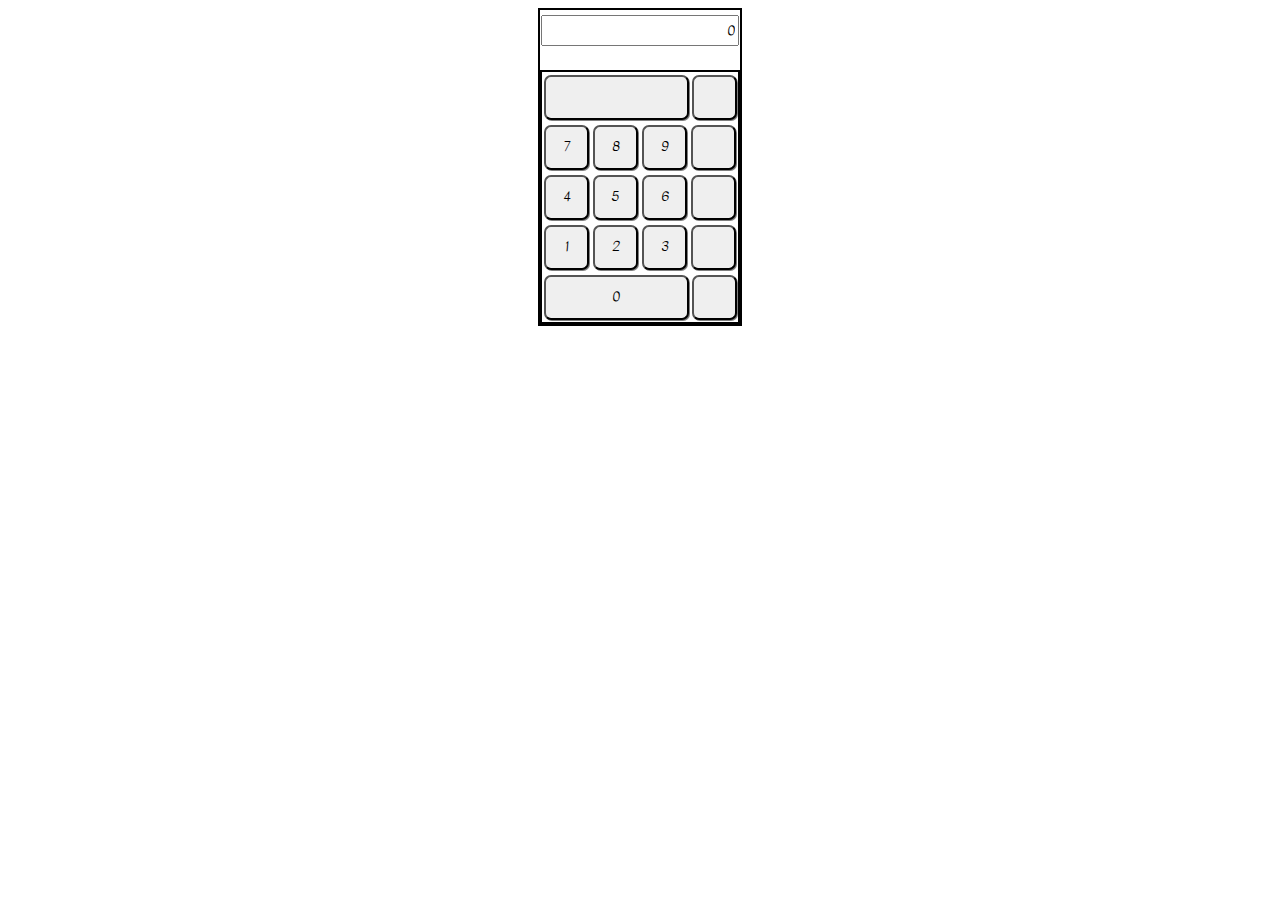
<file: challenge-23/index.html>
<!DOCTYPE html>
<html>
	<head>
		<title>Challenge-23</title>
		<meta charset='utf-8' />
		<meta name='viewport' content='width=device-width, initial-scale=1.0' />
		<link rel="stylesheet" href="https://use.fontawesome.com/releases/v5.0.13/css/all.css" integrity="sha384-DNOHZ68U8hZfKXOrtjWvjxusGo9WQnrNx2sqG0tfsghAvtVlRW3tvkXWZh58N9jp" crossorigin="anonymous">
		<link href="https://fonts.googleapis.com/css?family=Kavivanar" rel="stylesheet">
		<style type="text/css">
			* {
				font-family: 'Kavivanar', cursive;
			}
			.form-central {
				width: 200px;
				display: block;
				margin: auto;
				border: 2px solid black;
			}
			.input-calc {
				width: 190px;
				display: block;
				margin: auto;
				margin-top: 5px;
				text-align: right;
				height: 25px;
			}
			.calc-keypad {
				display: flex;
				justify-content: space-between;
				flex-wrap: wrap;
				flex-direction: row;
				height: 250px;
				border: 2px solid black;
			}
			.calc-btn {
				width: 45px;
				height: 45px;
				margin: auto;
				border-radius: 7px;
				box-shadow: 1px 1px 0.5px rgba(0, 0, 0, 0.5);
			}
			.calc-btn:hover {
				background-color: #03efd5;
			}
			.btn-wide-3 {
				width: 145px;
			}
			.btn-height-2 {
				height: 95px;
			}
			.calc-keypad :nth-child(1) { order: 0; }
			.calc-keypad :nth-child(2) { order: 1; }
			.calc-keypad :nth-child(3) { order: 9; }
			.calc-keypad :nth-child(4) { order: 5; }
			.calc-keypad :nth-child(5) { order: 13; }
			.calc-keypad :nth-child(6) { order: 15; }
			.calc-keypad :nth-child(7) { order: 4; }
			.calc-keypad :nth-child(8) { order: 3; }
			.calc-keypad :nth-child(9) { order: 2; }
			.calc-keypad :nth-child(10) { order: 8; }
			.calc-keypad :nth-child(11) { order: 7; }
			.calc-keypad :nth-child(12) { order: 6; }
			.calc-keypad :nth-child(13) { order: 12; }
			.calc-keypad :nth-child(14) { order: 11; }
			.calc-keypad :nth-child(15) { order: 10; }
			.calc-keypad :nth-child(16) { order: 14; }
		</style>
	</head>
	
	<body>
		<form class='form-central'>
			<input class='input-calc' type="text" value=0 readonly><br />
			<div class='calc-keypad'>
				<button class='calc-btn btn-wide-3' type="button" value='clear' data-js="btn">
					<i class='fas fa-undo'></i>
				</button>
				<button class='calc-btn' type="button" value='divide' data-js="btn">
					<i class='fas fa-divide'></i>
				</button>
				<button class='calc-btn' type="button" value='sum' data-js="btn">
					<i class='fas fa-plus'></i>
				</button>
				<button class='calc-btn' type="button" value='multiply' data-js="btn">
					<i class='fas fa-times'></i>
				</button>
				<button class='calc-btn' type="button" value='subtract' data-js="btn">
					<i class='fas fa-minus'></i>
				</button>
				<button class='calc-btn' type="button" value='equals' data-js="btn">
					<i class='fas fa-equals'></i>
				</button>
				<button class='calc-btn' type="button" value="9" data-js="btn">
					9
				</button>
				<button class='calc-btn' type="button" value="8" data-js="btn">
					8
				</button>
				<button class='calc-btn' type="button" value="7" data-js="btn">
					7
				</button>
				<button class='calc-btn' type="button" value="6" data-js="btn">
					6
				</button>
				<button class='calc-btn' type="button" value="5" data-js="btn">
					5
				</button>
				<button class='calc-btn' type="button" value="4" data-js="btn">
					4
				</button>
				<button class='calc-btn' type="button" value="3" data-js="btn">
					3
				</button>
				<button class='calc-btn' type="button" value="2" data-js="btn">
					2	
				</button>
				<button class='calc-btn' type="button" value="1" data-js="btn">
					1	
				</button>
        <button class='calc-btn btn-wide-3' type="button" value="0" data-js="btn">
        	0
        </button>
			</div>
		</form>
		<script src='challenge-23.js'></script>
	</body>
</html>
</file>
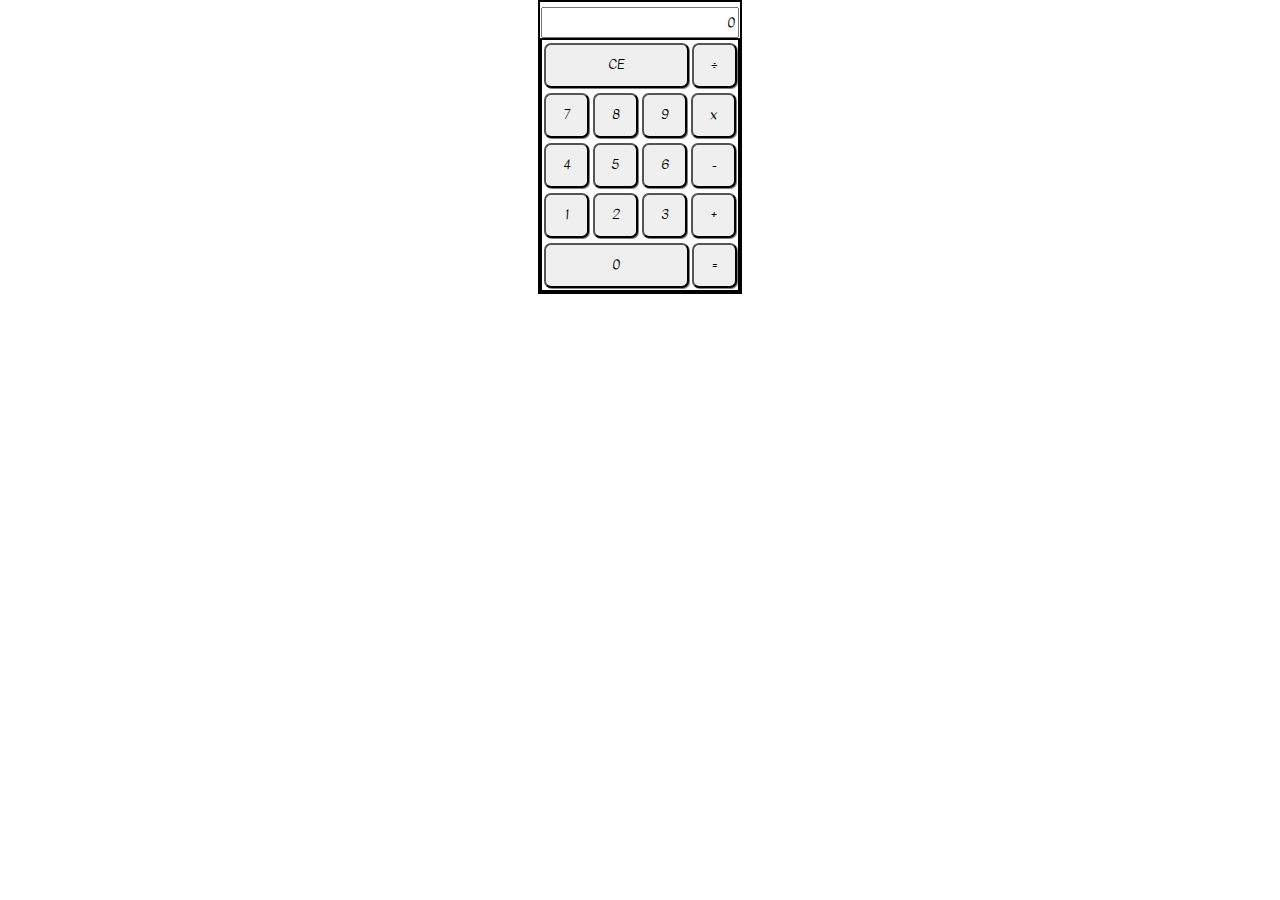
<file: challenge-24/index.html>
<!DOCTYPE html>
<html lang="pt-br">
<head>
  <meta charset="utf-8">
  <title>Challenge 24 - Calculator</title>
  <meta charset='utf-8' />
	<meta name='viewport' content='width=device-width, initial-scale=1.0' />
	<link rel="stylesheet" href="https://use.fontawesome.com/releases/v5.0.13/css/all.css" integrity="sha384-DNOHZ68U8hZfKXOrtjWvjxusGo9WQnrNx2sqG0tfsghAvtVlRW3tvkXWZh58N9jp" crossorigin="anonymous">
	<link href="https://fonts.googleapis.com/css?family=Kavivanar" rel="stylesheet">
	<style type="text/css">
		* {
			font-family: 'Kavivanar', cursive;
		}
		.form-central {
			width: 200px;
			display: block;
			margin: auto;
			border: 2px solid black;
		}
		.input-calc {
			width: 190px;
			display: block;
			margin: auto;
			margin-top: 5px;
			text-align: right;
			height: 25px;
		}
		.calc-keypad {
			display: flex;
			justify-content: space-between;
			flex-wrap: wrap;
			flex-direction: row;
			height: 250px;
			border: 2px solid black;
		}
		.calc-btn {
			width: 45px;
			height: 45px;
			margin: auto;
			border-radius: 7px;
			box-shadow: 1px 1px 0.5px rgba(0, 0, 0, 0.5);
		}
		.calc-btn:hover {
			background-color: #03efd5;
		}
		.btn-wide-3 {
			width: 145px;
		}
		.btn-height-2 {
			height: 95px;
		}
		.calc-keypad :nth-child(1) { order: 14; } /* 0 */
		.calc-keypad :nth-child(2) { order: 10; } /* 1 */
		.calc-keypad :nth-child(3) { order: 11; } /* 2 */
		.calc-keypad :nth-child(4) { order: 12; } /* 3 */
		.calc-keypad :nth-child(5) { order: 6; } /* 4 */
		.calc-keypad :nth-child(6) { order: 7; } /* 5 */
		.calc-keypad :nth-child(7) { order: 8; } /* 6 */
		.calc-keypad :nth-child(8) { order: 2; } /* 7 */
		.calc-keypad :nth-child(9) { order: 3; } /* 8 */
		.calc-keypad :nth-child(10) { order: 4; } /* 9 */
		.calc-keypad :nth-child(11) { order: 13; } /* + */
		.calc-keypad :nth-child(12) { order: 9; } /* - */
		.calc-keypad :nth-child(13) { order: 5; } /* * */
		.calc-keypad :nth-child(14) { order: 1; } /* / */
		.calc-keypad :nth-child(15) { order: 15; } /* = */
		.calc-keypad :nth-child(16) { order: 0; } /* CE */
	</style>
</head>
<body class='form-central'>
  <input class='input-calc' type="text" value="0" readonly data-js="visor">
  <div class='calc-keypad'>
    <!--<div class="buttons-numbers">-->
      <button class='calc-btn btn-wide-3' data-js="button-number" value="0">0</button>
      <button class='calc-btn' data-js="button-number" value="1">1</button>
      <button class='calc-btn' data-js="button-number" value="2">2</button>
      <button class='calc-btn' data-js="button-number" value="3">3</button>
      <button class='calc-btn' data-js="button-number" value="4">4</button>
      <button class='calc-btn' data-js="button-number" value="5">5</button>
      <button class='calc-btn' data-js="button-number" value="6">6</button>
      <button class='calc-btn' data-js="button-number" value="7">7</button>
      <button class='calc-btn' data-js="button-number" value="8">8</button>
      <button class='calc-btn' data-js="button-number" value="9">9</button>
    <!--</div>-->
  
    <!--<div class="operations">-->
      <button class='calc-btn' data-js="button-operation" value="+">+</button>
      <button class='calc-btn' data-js="button-operation" value="-">-</button>
      <button class='calc-btn' data-js="button-operation" value="x">x</button>
      <button class='calc-btn' data-js="button-operation" value="÷">÷</button>
      <button class='calc-btn' data-js="button-equal" value="=">=</button>
      <button class='calc-btn btn-wide-3' data-js="button-ce" value="ce">CE</button>
    <!--</div>-->
  </div>

  <script src="challenge-24.js"></script>
</body>
</html>
</file>
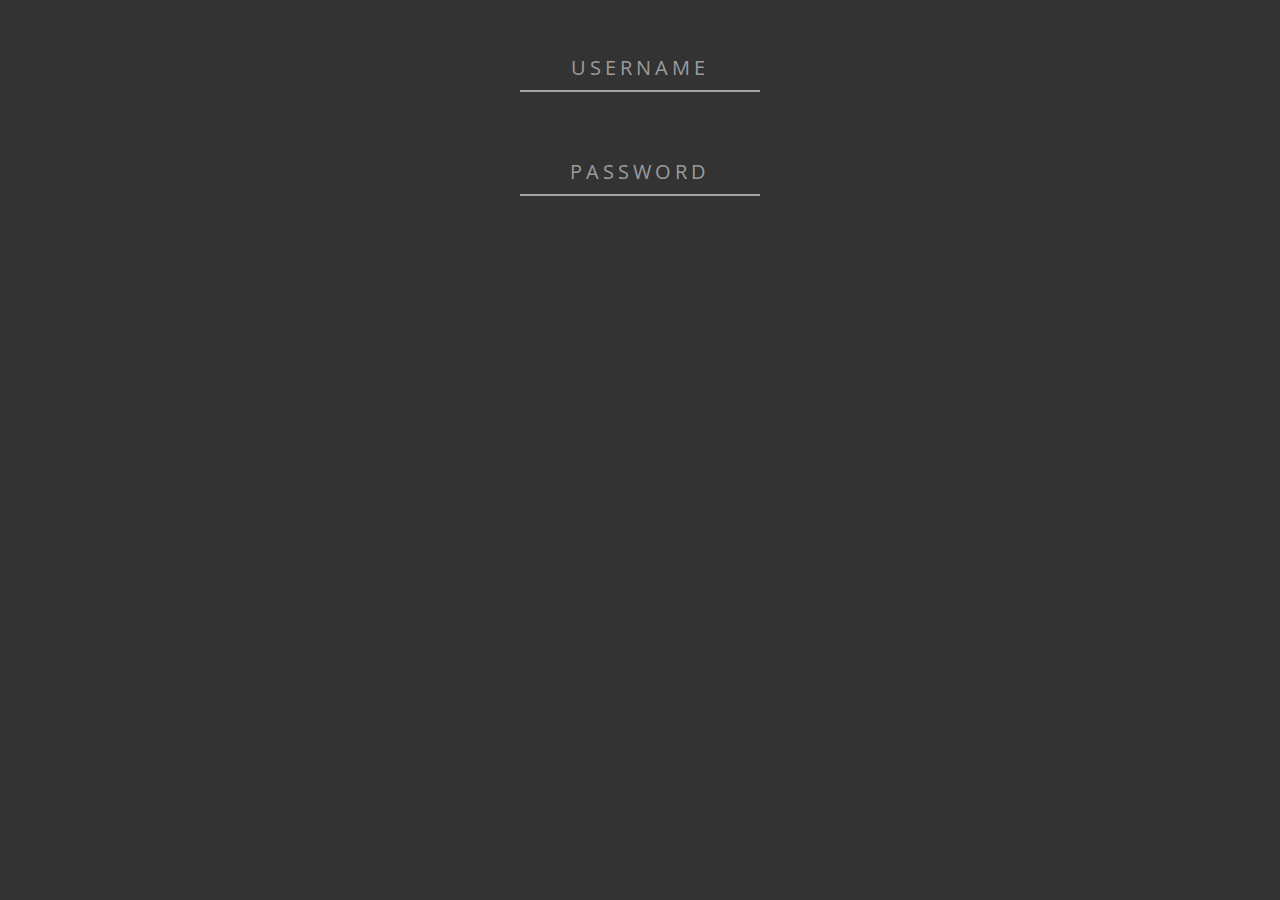
<file: challenge-25/index.html>
<!DOCTYPE html>
<html>
	<head>
		<title>Challenge-25</title>
		<link rel="stylesheet" href="index.css">
	</head>

	<body>
		<div>
			<form data-js="form">
				<label>
					<input type="text" data-js="form-input" />
					<div class="label-text" data-js="form-input-label">USERNAME</div>
				</label>
				<label>
					<input type="password" data-js="form-input" />
					<div class="label-text" data-js="form-input-label">PASSWORD</div>
				</label>
			</form>
		</div>
		<script src='challenge-25.js'></script>
	</body>
</html>
</file>
<file: challenge-25/index.css>
@import url('https://fonts.googleapis.com/css?family=Open+Sans');

body {
  background-color: #333;
  font-family: "Open Sans", Helvetica;
}

label {
  display: block;
  letter-spacing: 4px;
  padding-top: 30px;
  text-align: center;
}

label .label-text {
  color: #9B9B9B;
  cursor: text;
  font-size: 20px;
  line-height: 20px;
  text-transform: uppercase;
  -moz-transform: translateY(-34px);
  -ms-transform: translateY(-34px);
  -webkit-transform: translateY(-34px);
  transform: translateY(-34px);
  transition: all 0.3s;
}

label input {
  background-color: transparent;
  border: 0;
  border-bottom: 2px solid #A4A4A4;
  color: white;
  font-size: 36px;
  letter-spacing: -1px;
  outline: 0;
  padding: 5px 20px;
  text-align: center;
  transition: all 0.3s;
  width: 200px;
}

label input:focus {
  width: 400px;
}

label input.valid + .label-text {
  color: #F0F0F0;
  font-size: 13px;
  -moz-transform: translateY(-74px);
  -ms-transform: translateY(-74px);
  -webkit-transform: translateY(-74px);
  transform: translateY(-74px);
}
</file>
